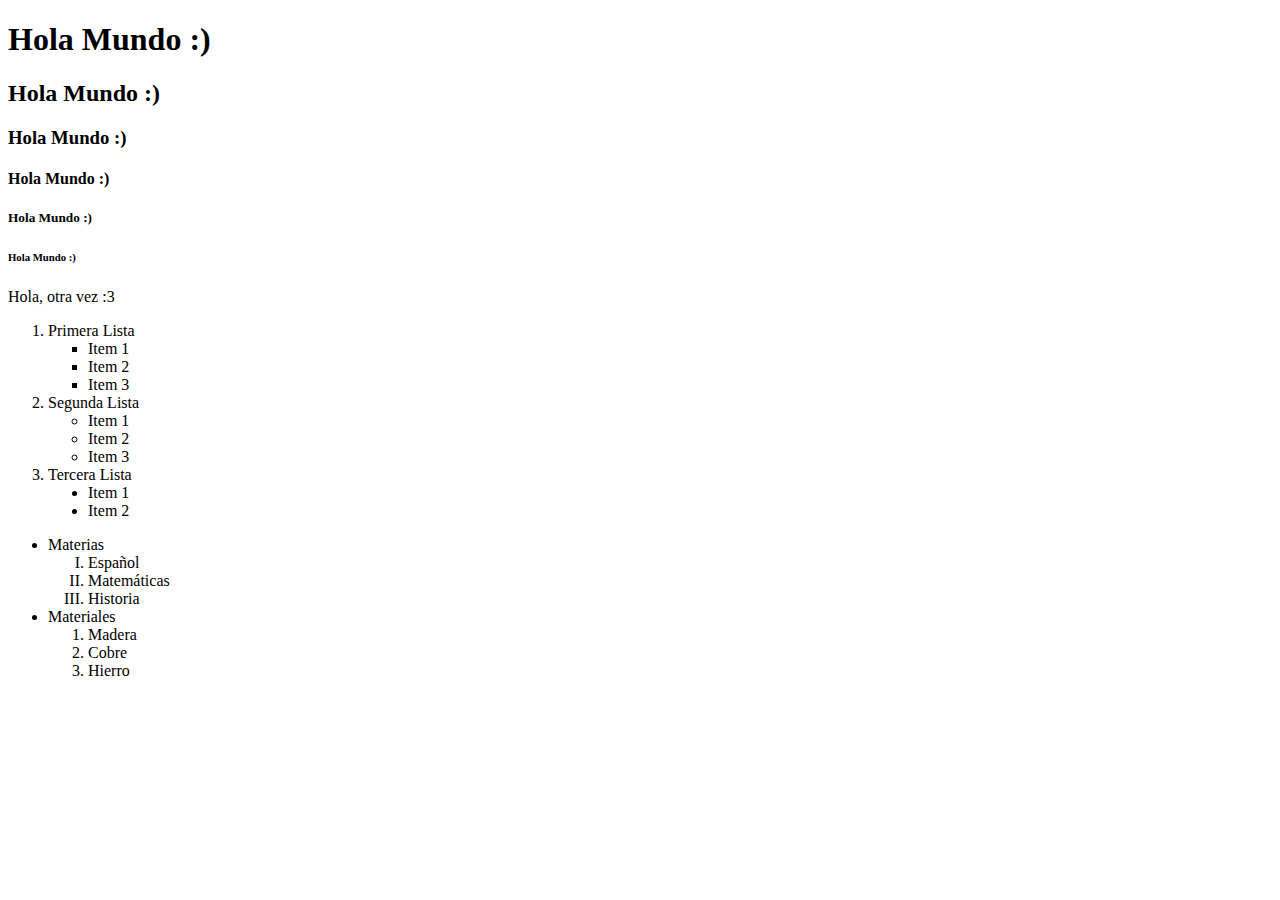
<file: Index.html>
<!DOCTYPE html>
<html lang="es">
<head>
	<meta charset="UTF-8">
	<title>Primera Práctica HTML</title>
	<link rel="stylesheet" type="text/css" href="">
	<script type="text/javascript"></script>
</head>
<body>
	<header>
		<h1>Hola Mundo :)</h1>
		<h2>Hola Mundo :)</h2>
		<h3>Hola Mundo :)</h3>
		<h4>Hola Mundo :)</h4>
		<h5>Hola Mundo :)</h5>
		<h6>Hola Mundo :)</h6>
	</header>
	<main>
		<section>
			<article>
				<p>Hola, otra vez :3</p>
			</article>
		</section>
		<section>
			<article>
				<ol>
					<li>Primera Lista</li>
						<ul type="square">
							<li>Item 1</li>
							<li>Item 2</li>
							<li>Item 3</li>
						</ul>
					<li>Segunda Lista</li>
						<ul>
							<li>Item 1</li>
							<li>Item 2</li>
							<li>Item 3</li>
						</ul>
					<li>Tercera Lista</li>
						<ul type="disc">
							<li>Item 1</li>
							<li>Item 2</li>
						</ul>
				</ol>
			</article>
		</section>
		<section>
			<article>
				<ul>
					<li>Materias</li>
						<ol type="I">
							<li>Español</li>
							<li>Matemáticas</li>
							<li>Historia</li>
						</ol>
					<li>Materiales</li>
						<ol>
							<li>Madera</li>
							<li>Cobre</li>
							<li>Hierro</li>
						</ol>
				</ul>
			</article>
		</section>
	</main>
</body>
</html>
</file>
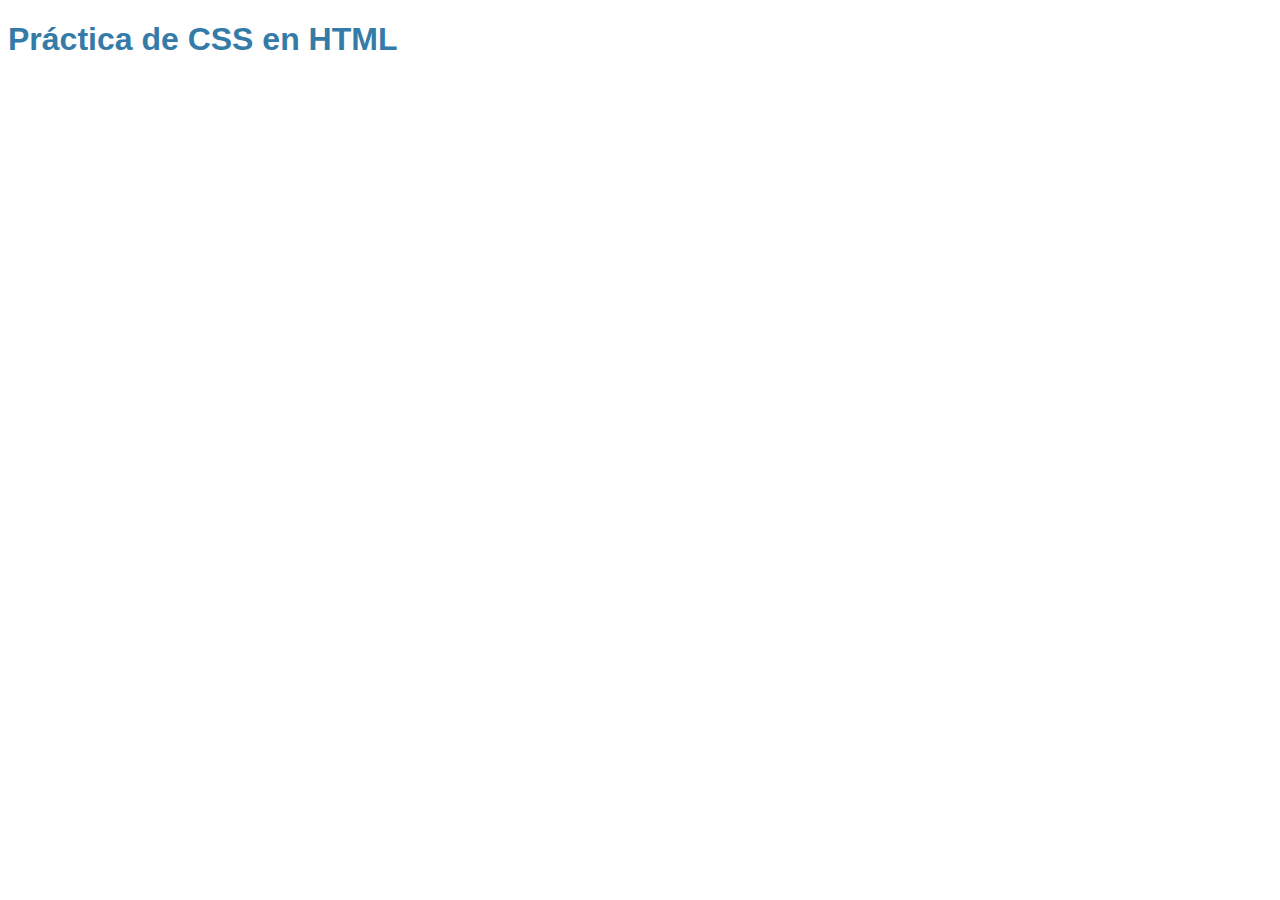
<file: EstilosCSS.html>
<!DOCTYPE html>
<html lang="ES">
<head>
	<meta charset="UTF-8">
	<title>DEV.F - Práctica de CSS</title>
	<style>
		/* Reglas */
		h1{
			font-family: sans-serif;
			color: #357BA7;
		}
	</style>
</head>
<body>
	<h1>Práctica de CSS en HTML</h1>
</body>
</html>
</file>
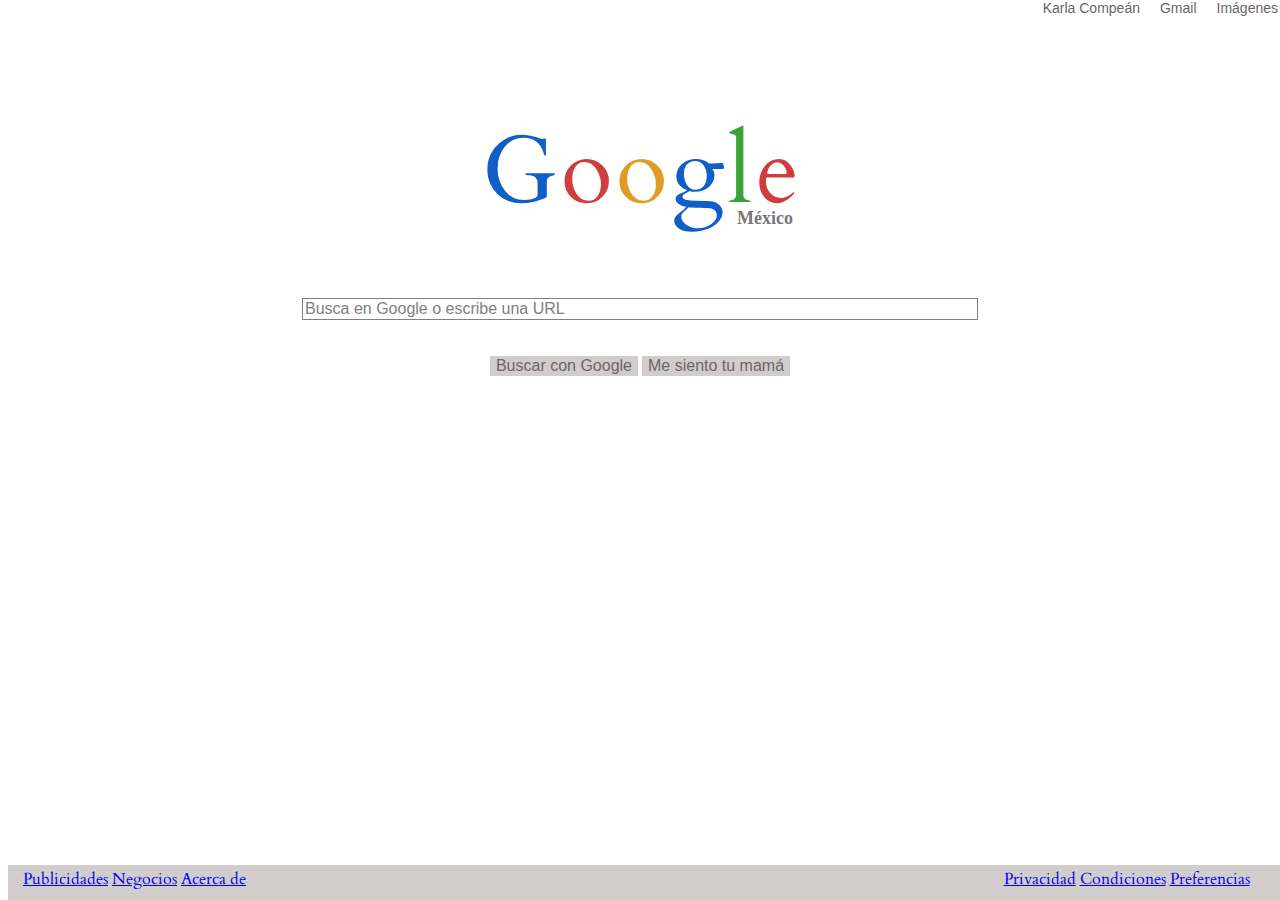
<file: Google_Index.html>
<!DOCTYPE html>
<html lang="ES">
<head>
	<meta charset="UTF-8">
	<title>Google México</title>
	<link href='https://fonts.googleapis.com/css?family=Cardo:700&subset=latin,latin-ext' rel='stylesheet' type='text/css'>	
	<style>
	div span{
		font-family: 'Cardo', serif;
	}
	input{
		color: gray;
		font-family: sans-serif;
		font-size: 16px;
		background-color: transparent;
		border: 1px solid gray;
	}
	.logo{
		height: 190px;
		text-align: center;
		padding-top: 100px;
			
	}
	#BLUE{
		font-size: 95px;
		color: #105FC7;
	}
	#RED{
		font-size: 95px;
		color: #CE3E3E;
	}
	#YELLOW{
		font-size: 95px;
		color: rgb(222, 156, 38);
	}
	#GREEN{
		font-size: 95px;
		color: #39A539;
	}
	#LOGO-SUB {
    color: #777;
    font-size: 18px;
    font-weight: bold;
    left: 125px;
    position: relative;
    top: -29px;
}
	#SEARCH{
		text-align: center;
	}
	#BUTTON{
		text-align: center;
		color: #6B6666;
		font-family: sans-serif;
		font-size: 16px;
		background-color: #D2CDCD;
		border: 0px;
	}
	#TOP_TXT{
		color: #6B6666;
		font-size: 14px;
		font-family: sans-serif;
		text-align: right;
		padding-right: 10px;
		padding-left: 10px;
		float: right;
		display: inline-block;
	}
	.TOP{
		background-color: transparent;
		height: 40px;
		position: absolute;
		top: 0px;
		width: 100%;
	}
	#BOTTOM{
		background-color: #D2CDCD;
		height: 35px;
		color: #6B6666;
		position: absolute;
		bottom: 0px;
		width: 100%;
	}
	.RIGHT_SIDE{
		float: right;
    	display: inline-block;
    	margin-top: -20px;
    	bottom: 0px;
    	position: absolute;
    	padding: 10px;
    	margin-left: 77%;
	}
	.LEFT_SIDE{
		float: left;
    	display: inline-block;
    	margin-top: -20px;
    	bottom: 0px;
    	position: absolute;
    	padding: 10px;
    	margin-left: 5px;
	}
	</style>
</head>
<body>
	<div class="TOP">
		<span id="TOP_TXT">Imágenes</span>
		<span id="TOP_TXT">Gmail</span>
		<span id="TOP_TXT">Karla Compeán</span>
	</div>
	<div class="logo">
		<span id="BLUE">G</span>
		<span id="RED">o</span>
		<span id="YELLOW">o</span>
		<span id="BLUE">g</span>
		<span id="GREEN">l</span>
		<span id="RED">e</span>
		<div id="LOGO-SUB">México</div>
	</div>
	<div id="SEARCH">
		<form method="get" action="https://www.google.com/search">
		<input type="text" size="70" value="Busca en Google o escribe una URL">
		<br>
		<br>
		<br>
		<input id="BUTTON" type="submit" value="Buscar con Google" action="https://www.google.com/search">
		<input id="BUTTON" type="submit" value="Me siento tu mamá" action="https://www.google.com/search">
		</form>
	</div>
	<br>
	<div id="BOTTOM">
		<div class="LEFT_SIDE">
			<span>
			<a href="https://www.google.com.mx/intl/es-419/ads/?fg=1">Publicidades</a></span>
			<span>
			<a href="https://www.google.com.mx/services/?fg=1">
			Negocios</a></span>
			<span>
			<a href="https://www.google.com.mx/intl/es-419/about/">
			Acerca de</a></span>
		</div>
		<div class="RIGHT_SIDE">
			<span>
			<a href="https://www.google.com.mx/intl/es-419/policies/privacy/?fg=1">
			Privacidad</a></span>
			<span>
			<a href="https://www.google.com.mx/intl/es-419/policies/terms/regional.html">
			Condiciones</a></span>
			<span>
			<a href="https://www.google.com.mx/preferences?hl=es-419&fg=1">
			Preferencias</a></span>
		</div>
	</div>
</body>
</html>
</file>
